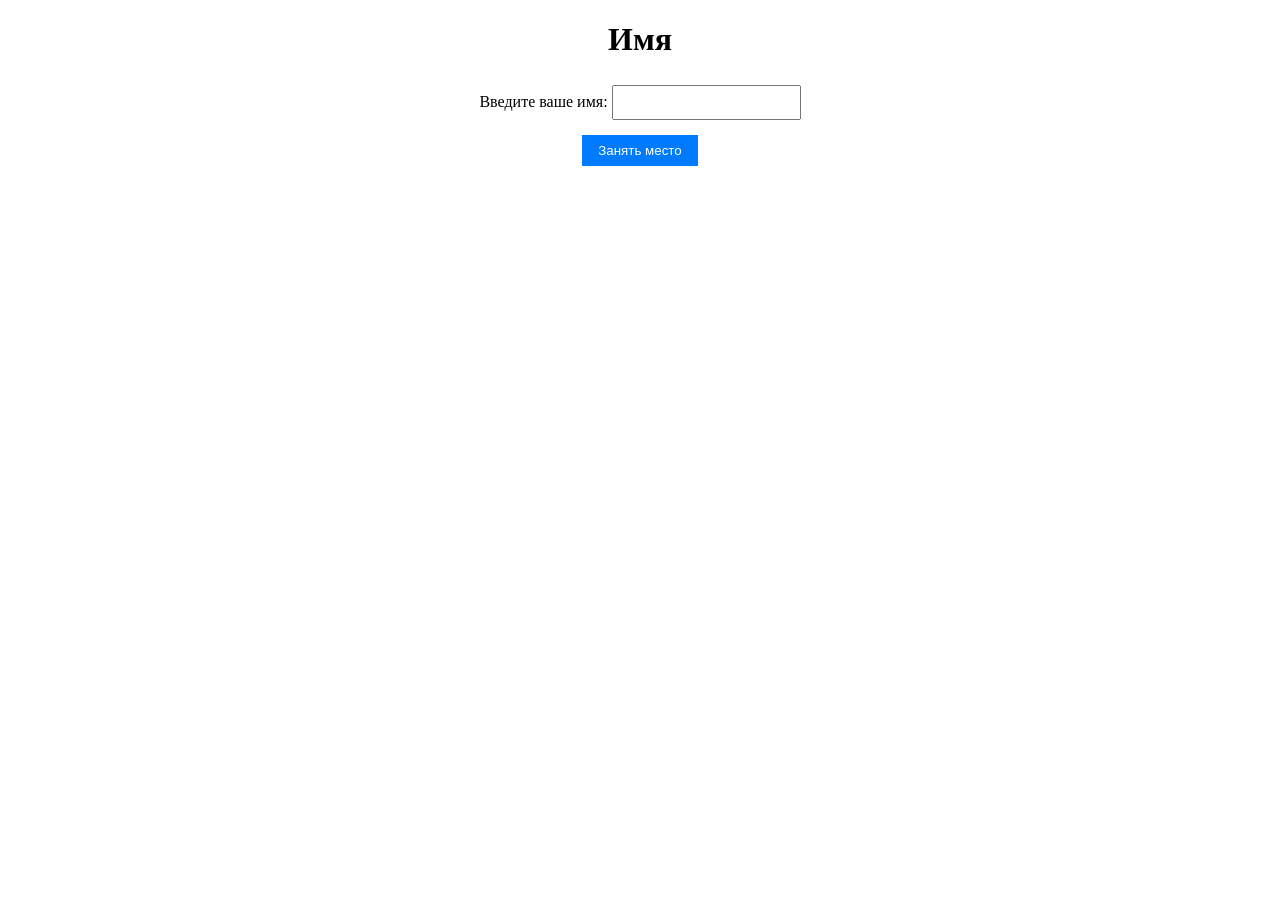
<file: index.html>
<!DOCTYPE html>
<html lang="en">
<head>
  <meta charset="UTF-8">
  <title>Форма для занятия места</title>
  <!-- Добавьте стили для красоты и лучшего отображения формы -->
  <link rel="stylesheet" href="fristtrystyles.css">
</head>
<body>
  <div class="container">
    <h1>Имя</h1>
    <form id="queueForm">
      <label for="nameInput">Введите ваше имя:</label>
      <input type="text" id="nameInput" required>
      <button type="submit">Занять место</button>
    </form>
    <div id="result"></div>
  </div>

  <script src="firsttryscripts.js"></script>
</body>
</html>
</file>
<file: fristtrystyles.css>
/* Пример стилей для формы и контейнера */
.container {
  max-width: 400px;
  margin: 0 auto;
  text-align: center;
}

input[type="text"] {
  padding: 8px;
  margin: 5px 0;
}

button {
  padding: 8px 16px;
  margin-top: 10px;
  background-color: #007bff;
  color: white;
  border: none;
  cursor: pointer;
}
</file>
